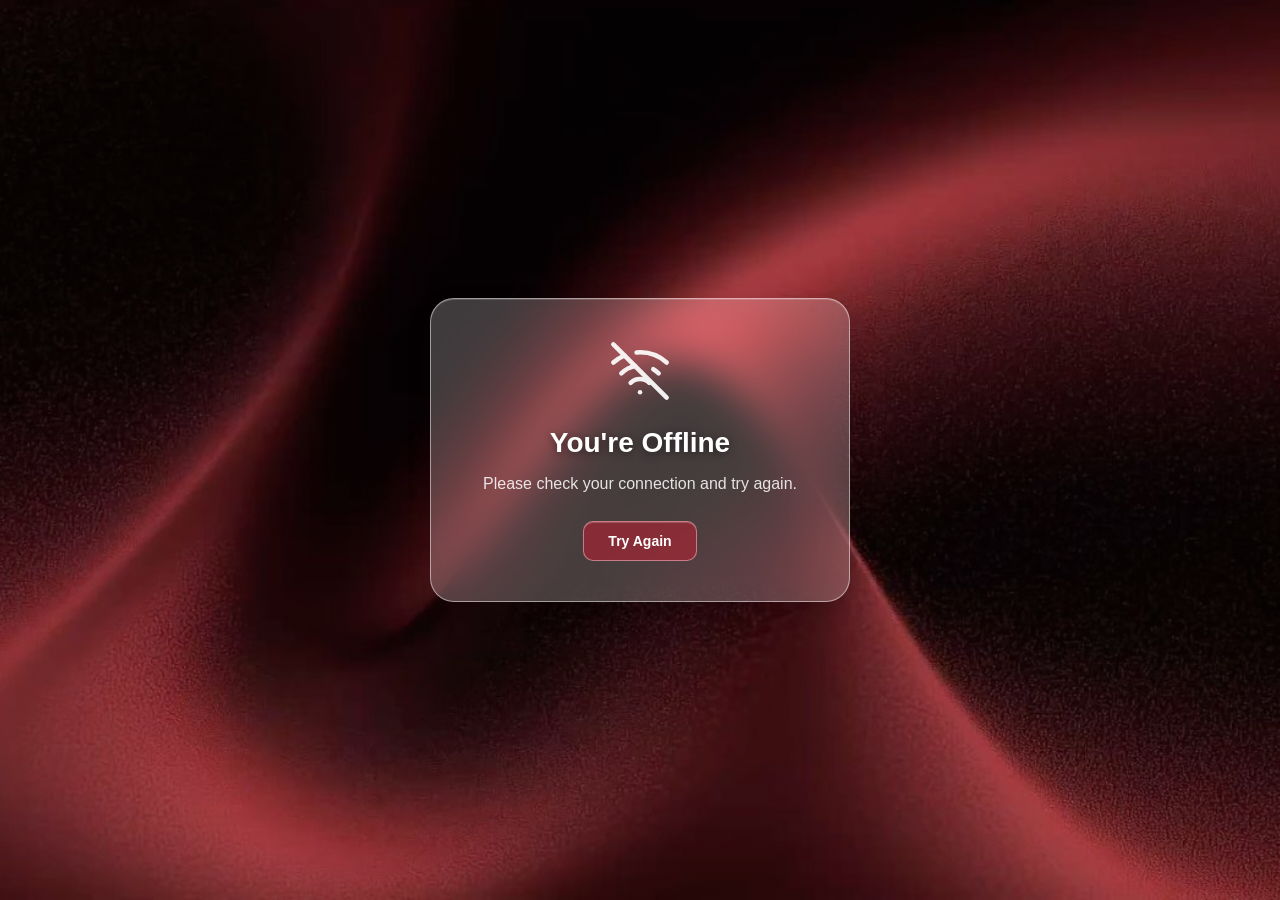
<file: offline.html>
<!DOCTYPE html>
<html lang="en">
<head>
    <meta charset="UTF-8">
    <meta name="viewport" content="width=device-width, initial-scale=1.0">
    <meta name="theme-color" content="#b72334">
    <meta name="description" content="Todo App offline page">

    <title>You're Offline | Todo App</title>

    <style>
        :root {
            color-scheme: light;
            --text: #fff;
            --muted: rgba(255, 255, 255, .86);
            --panel: rgba(255, 255, 255, .23);
            --border: rgba(255, 255, 255, .50);
            --accent: rgba(183, 35, 52, .58);
            --accent-border: rgba(255, 190, 197, .55);
            --shadow: rgba(20, 5, 8, .18);
        }

        * {
            box-sizing: border-box;
            margin: 0;
            padding: 0;
        }

        body {
            min-height: 100vh;
            display: flex;
            justify-content: center;
            align-items: center;
            padding: 24px;
            color: var(--text);
            font-family: Arial, Helvetica, sans-serif;
            text-align: center;
            background:
                linear-gradient(rgba(15, 5, 8, .22), rgba(15, 5, 8, .30)),
                url("img/bg.jpg") center / cover fixed no-repeat;
            background-color: #3a0f16;
        }

        body.dark-mode {
            color-scheme: dark;
            --panel: rgba(18, 18, 20, .68);
            --border: rgba(255, 255, 255, .24);
            --shadow: rgba(0, 0, 0, .35);
            background:
                linear-gradient(rgba(0, 0, 0, .40), rgba(0, 0, 0, .48)),
                url("img/bg.jpg") center / cover fixed no-repeat;
            background-color: #1a0a0d;
        }

        .offline-container {
            width: 100%;
            max-width: 420px;
            padding: 40px 28px;
            border: 1px solid var(--border);
            border-radius: 24px;
            background: var(--panel);
            box-shadow:
                0 8px 22px var(--shadow),
                inset 0 1px rgba(255, 255, 255, .16);
            backdrop-filter: blur(20px) saturate(145%);
            -webkit-backdrop-filter: blur(20px) saturate(145%);
        }

        .offline-icon {
            width: 64px;
            height: 64px;
            margin-bottom: 20px;
            fill: none;
            stroke: currentColor;
            stroke-width: 1.7;
            stroke-linecap: round;
            stroke-linejoin: round;
            opacity: .92;
        }

        h1 {
            margin-bottom: 12px;
            font-size: 28px;
            text-shadow: 0 2px 8px #0007;
        }

        p {
            margin-bottom: 24px;
            color: var(--muted);
            line-height: 1.6;
        }

        button {
            min-height: 40px;
            padding: 10px 24px;
            border: 1px solid var(--accent-border);
            border-radius: 10px;
            color: #fff;
            background: var(--accent);
            box-shadow: inset 0 1px rgba(255, 255, 255, .2);
            font: inherit;
            font-size: 14px;
            font-weight: 600;
            cursor: pointer;
            transition: background .18s ease;
        }

        button:hover {
            background: rgba(218, 47, 65, .74);
        }
    </style>
</head>

<body>
    <main class="offline-container">
        <svg class="offline-icon" viewBox="0 0 24 24" aria-hidden="true">
            <path d="M12 20h.01" />
            <path d="M8.5 16.429a5 5 0 0 1 7 0" />
            <path d="M5 12.859a10 10 0 0 1 5.17-2.69" />
            <path d="M19 12.859a10 10 0 0 0-2.007-1.523" />
            <path d="M2 8.82a15 15 0 0 1 4.177-2.643" />
            <path d="M22 8.82a15 15 0 0 0-11.288-3.764" />
            <path d="m2 2 20 20" />
        </svg>

        <h1>You're Offline</h1>

        <p>
            Please check your connection and try again.
        </p>

        <button type="button" onclick="window.location.reload()">
            Try Again
        </button>
    </main>

    <script>
        // Follow the theme chosen in the main app.
        try {
            if (localStorage.getItem("todo-e04-theme-v1") === "dark") {
                document.body.classList.add("dark-mode");
            }
        } catch (error) {
            // Ignore storage errors.
        }
    </script>
</body>
</html>
</file>
